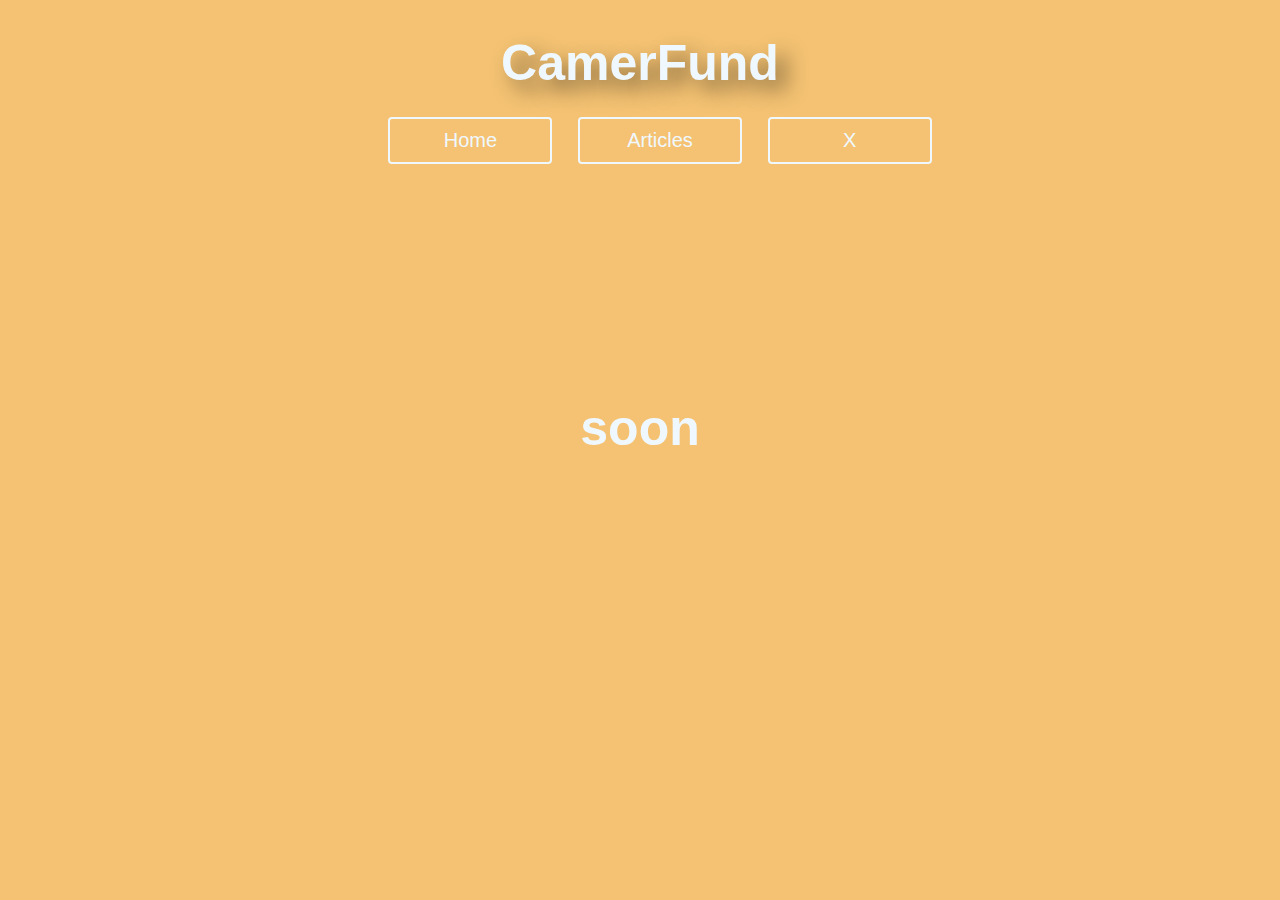
<file: camerFund.html>
<!DOCTYPE html>
<html>
    <head>
        <title>CamerFund</title>
        <link rel="stylesheet" type="text/css" href="camerFundStyle.css">
    </head>


    <body>
        <header>
            <h1>CamerFund</h1>
        </header>

        <nav>
            <ul>
                <a href="index.html"><li class="nav_buttons">Home</li></a>
                <a href="articles.html"><li class="nav_buttons">Articles</li></a>
                <a href="https://twitter.com/tradercamer" target="_blank"><li class="nav_buttons">X</li></a>
             </ul>
        </nav>
        

        <main>
            <h3>soon</h3>
        </main>
              
        



    </body>
    

</html>
</file>
<file: camerFundStyle.css>
body {
    background-color: #F4C272;
}

h1 {
    font-family:Helvetica;
    color: aliceblue;
    font-size: 50px;
    margin-bottom: 0;
    text-align: center;
    text-shadow: 10px 10px 20px rgba(0, 0, 0, 0.5);
}

nav {
    font-family:Helvetica;
    color: aliceblue;
   font-size: 20px;
   margin-top: 0px;
   text-align: center;
}

nav li {
  border-radius: 4px;
  color: aliceblue;
  display: inline-block;
  font-weight:20;
  width: 100px;
  padding: 10px 30px;
  margin: 5px 10px;
  border: 2px solid aliceblue;
  text-align: center;
}

main h3{
text-align: center;
position:relative;
top: 180px;
font-size: 50px;
font-family:Helvetica;
color: aliceblue;
}
</file>
